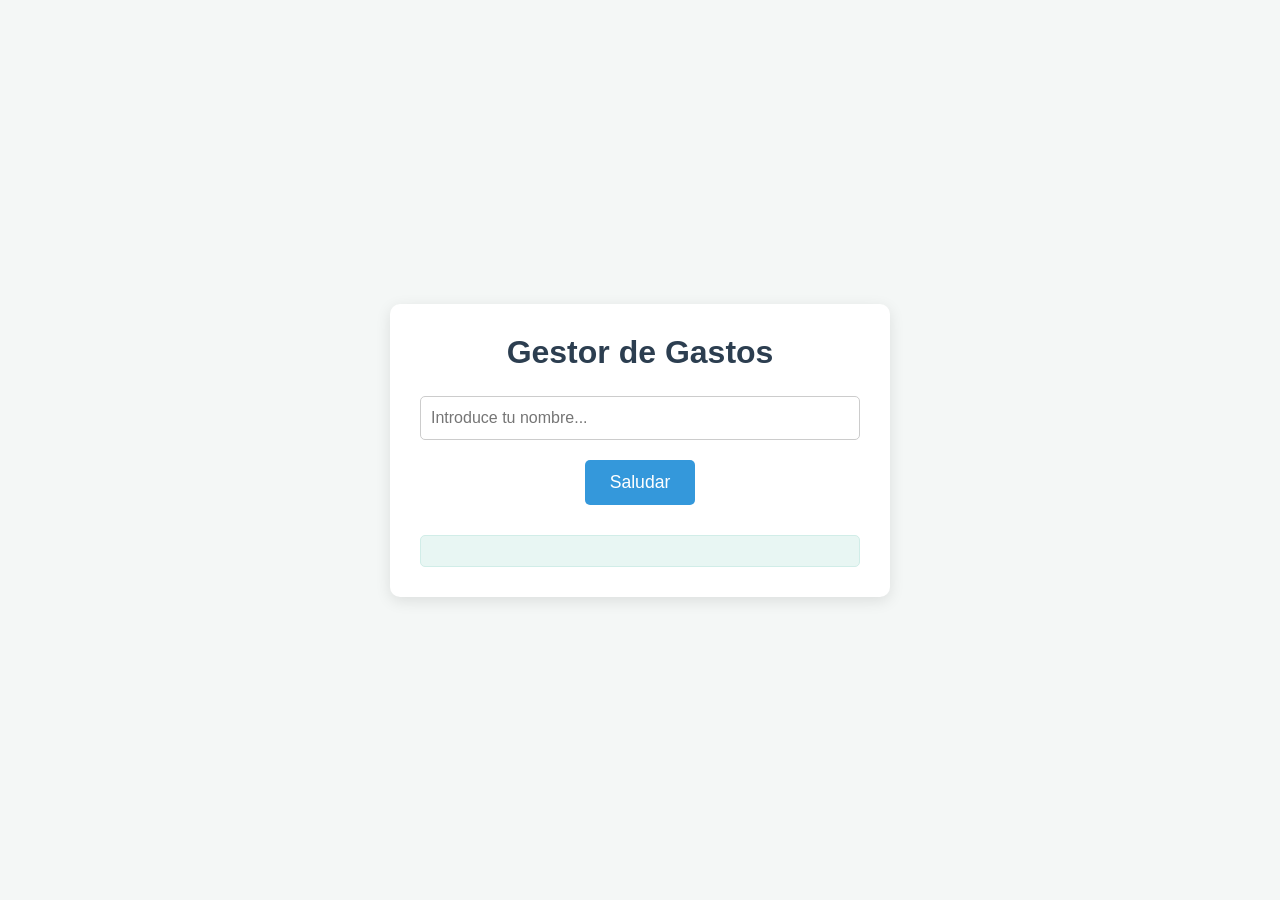
<file: frontend/index.html>
<!doctype html>
<html lang="en">
  <head>
    <meta charset="UTF-8" />
    <meta name="viewport" content="width=device-width, initial-scale=1.0" />
    <title>Gestor de gastos</title>
    <link rel="stylesheet" href="/frontend/css/styles.css" />
  </head>
  <body>
    <div class="container">
      <h1>Gestor de Gastos</h1>
      <input type="text" id="nombre" placeholder="Introduce tu nombre..." />
      <button type="button">Saludar</button>
      <div id="resultado"></div>
    </div>
    <script src="/frontend/js/script.js"></script>
  </body>
</html>
</file>
<file: frontend/css/styles.css>
/*
 * Archivo: styles.css
 * Propósito: Proporcionar estilos visuales para la aplicación de saludo,
 *            asegurando una interfaz de usuario atractiva y responsiva.
 */

/* Reset global: Asegura que el padding y el border se incluyan en el ancho total */
* {
    box-sizing: border-box;
    margin: 0;
    padding: 0;
}

/* Estilos generales para el cuerpo de la página */
body {
    font-family: 'Segoe UI', Tahoma, Geneva, Verdana, sans-serif; /* Fuente moderna y legible */
    padding: 20px; /* Espacio de seguridad para pantallas pequeñas */
    background-color: #f4f7f6; /* Color de fondo suave */
    color: #333; /* Color de texto principal */
    display: flex; /* Usa flexbox para centrar el contenido */
    justify-content: center; /* Centra horizontalmente */
    align-items: center; /* Centra verticalmente */
    min-height: 100vh; /* Asegura que el cuerpo ocupe al menos el alto completo de la ventana */
}

/* Estilos para el contenedor principal de la aplicación */
.container {
    background-color: #ffffff; /* Fondo blanco para el contenedor */
    padding: 30px; /* Espaciado interno */
    border-radius: 10px; /* Bordes redondeados */
    box-shadow: 0 4px 15px rgba(0, 0, 0, 0.1); /* Sombra sutil para profundidad */
    text-align: center; /* Centra el texto dentro del contenedor */
    max-width: 500px; /* Ancho máximo para el contenedor */
    width: 100%; /* Ocupa todo el ancho disponible hasta el max-width */
}

/* Estilos para el título de la aplicación */
h1 {
    color: #2c3e50; /* Color de título oscuro */
    margin-bottom: 25px; /* Espacio debajo del título */
    font-size: 2em; /* Tamaño de fuente del título */
}

/* Estilos para el campo de entrada de texto */
#nombre {
    width: 100%; /* Ahora funciona correctamente gracias al reset global */
    padding: 12px 10px; /* Espaciado interno */
    margin-bottom: 20px; /* Espacio debajo del campo */
    border: 1px solid #ccc; /* Borde gris claro */
    border-radius: 5px; /* Bordes redondeados */
    font-size: 1em; /* Tamaño de fuente */
}

/* Estilos para el botón */
button {
    background-color: #3498db; /* Color de fondo azul */
    color: white; /* Color de texto blanco */
    padding: 12px 25px; /* Espaciado interno */
    border: none; /* Sin borde */
    border-radius: 5px; /* Bordes redondeados */
    font-size: 1.1em; /* Tamaño de fuente */
    cursor: pointer; /* Cambia el cursor a una mano al pasar por encima */
    transition: background-color 0.3s ease; /* Transición suave para el color de fondo */
    outline: none; /* Elimina el contorno al hacer clic */
}

/* Efecto hover para el botón */
button:hover {
    background-color: #2980b9; /* Azul más oscuro al pasar el ratón */
}

/* Efecto activo para el botón (cuando se presiona) */
button:active {
    background-color: #2471a3; /* Azul aún más oscuro al hacer clic */
    transform: translateY(1px); /* Pequeño desplazamiento hacia abajo */
}

/* Estilos para el área de resultado */
#resultado {
    margin-top: 30px; /* Espacio encima del resultado */
    padding: 15px; /* Espaciado interno */
    background-color: #e8f6f3; /* Fondo verde claro para el resultado */
    border: 1px solid #d1ede8; /* Borde verde claro */
    border-radius: 5px; /* Bordes redondeados */
    font-size: 1.2em; /* Tamaño de fuente más grande */
    color: #21618c; /* Color de texto azul oscuro */
    min-height: 20px; /* Altura mínima para asegurar visibilidad */
    overflow-wrap: anywhere; /* Evita desbordes si el texto es una sola palabra muy larga */
    line-height: 1.5; /* Mejora la lectura si el texto tiene varias líneas */
}

/*
 * Diseño Responsivo
 * Adaptación de la interfaz para diferentes tamaños de pantalla.
 */

/* Para pantallas más pequeñas (ej. móviles) */
@media (max-width: 600px) {
    body {
        padding: 15px; /* Reduce el padding del cuerpo */
    }

    .container {
        padding: 20px; /* Reduce el padding del contenedor */
    }

    h1 {
        font-size: 1.8em; /* Reduce el tamaño del título */
    }

    button {
        width: 100%; /* Botón ocupa todo el ancho en pantallas pequeñas */
        padding: 15px; /* Aumenta el padding del botón para facilitar el toque */
    }

    #nombre {
        width: 100%; /* Campo de entrada ocupa todo el ancho */
    }

    #resultado {
        font-size: 1.1em; /* Reduce el tamaño de fuente del resultado */
        padding: 10px; /* Reduce el padding del resultado */
    }
}
</file>
<file: wwwroot/css/styles.css>
/*
 * Archivo: styles.css
 * Propósito: Proporcionar estilos visuales para la aplicación de saludo,
 *            asegurando una interfaz de usuario atractiva y responsiva.
 */

/* Reset global: Asegura que el padding y el border se incluyan en el ancho total */
* {
    box-sizing: border-box;
    margin: 0;
    padding: 0;
}

/* Estilos generales para el cuerpo de la página */
body {
    font-family: 'Segoe UI', Tahoma, Geneva, Verdana, sans-serif; /* Fuente moderna y legible */
    padding: 20px; /* Espacio de seguridad para pantallas pequeñas */
    background-color: #f4f7f6; /* Color de fondo suave */
    color: #333; /* Color de texto principal */
    display: flex; /* Usa flexbox para centrar el contenido */
    justify-content: center; /* Centra horizontalmente */
    align-items: center; /* Centra verticalmente */
    min-height: 100vh; /* Asegura que el cuerpo ocupe al menos el alto completo de la ventana */
}

/* Estilos para el contenedor principal de la aplicación */
.container {
    background-color: #ffffff; /* Fondo blanco para el contenedor */
    padding: 30px; /* Espaciado interno */
    border-radius: 10px; /* Bordes redondeados */
    box-shadow: 0 4px 15px rgba(0, 0, 0, 0.1); /* Sombra sutil para profundidad */
    text-align: center; /* Centra el texto dentro del contenedor */
    max-width: 500px; /* Ancho máximo para el contenedor */
    width: 100%; /* Ocupa todo el ancho disponible hasta el max-width */
}

/* Estilos para el título de la aplicación */
h1 {
    color: #2c3e50; /* Color de título oscuro */
    margin-bottom: 25px; /* Espacio debajo del título */
    font-size: 2em; /* Tamaño de fuente del título */
}

/* Estilos para el campo de entrada de texto */
#nombre {
    width: 100%; /* Ahora funciona correctamente gracias al reset global */
    padding: 12px 10px; /* Espaciado interno */
    margin-bottom: 20px; /* Espacio debajo del campo */
    border: 1px solid #ccc; /* Borde gris claro */
    border-radius: 5px; /* Bordes redondeados */
    font-size: 1em; /* Tamaño de fuente */
}

/* Estilos para el botón */
button {
    background-color: #3498db; /* Color de fondo azul */
    color: white; /* Color de texto blanco */
    padding: 12px 25px; /* Espaciado interno */
    border: none; /* Sin borde */
    border-radius: 5px; /* Bordes redondeados */
    font-size: 1.1em; /* Tamaño de fuente */
    cursor: pointer; /* Cambia el cursor a una mano al pasar por encima */
    transition: background-color 0.3s ease; /* Transición suave para el color de fondo */
    outline: none; /* Elimina el contorno al hacer clic */
}

/* Efecto hover para el botón */
button:hover {
    background-color: #2980b9; /* Azul más oscuro al pasar el ratón */
}

/* Efecto activo para el botón (cuando se presiona) */
button:active {
    background-color: #2471a3; /* Azul aún más oscuro al hacer clic */
    transform: translateY(1px); /* Pequeño desplazamiento hacia abajo */
}

/* Estilos para el área de resultado */
#resultado {
    margin-top: 30px; /* Espacio encima del resultado */
    padding: 15px; /* Espaciado interno */
    background-color: #e8f6f3; /* Fondo verde claro para el resultado */
    border: 1px solid #d1ede8; /* Borde verde claro */
    border-radius: 5px; /* Bordes redondeados */
    font-size: 1.2em; /* Tamaño de fuente más grande */
    color: #21618c; /* Color de texto azul oscuro */
    min-height: 20px; /* Altura mínima para asegurar visibilidad */
    overflow-wrap: anywhere; /* Evita desbordes si el texto es una sola palabra muy larga */
    line-height: 1.5; /* Mejora la lectura si el texto tiene varias líneas */
}

/*
 * Diseño Responsivo
 * Adaptación de la interfaz para diferentes tamaños de pantalla.
 */

/* Para pantallas más pequeñas (ej. móviles) */
@media (max-width: 600px) {
    body {
        padding: 15px; /* Reduce el padding del cuerpo */
    }

    .container {
        padding: 20px; /* Reduce el padding del contenedor */
    }

    h1 {
        font-size: 1.8em; /* Reduce el tamaño del título */
    }

    button {
        width: 100%; /* Botón ocupa todo el ancho en pantallas pequeñas */
        padding: 15px; /* Aumenta el padding del botón para facilitar el toque */
    }

    #nombre {
        width: 100%; /* Campo de entrada ocupa todo el ancho */
    }

    #resultado {
        font-size: 1.1em; /* Reduce el tamaño de fuente del resultado */
        padding: 10px; /* Reduce el padding del resultado */
    }
}
</file>
